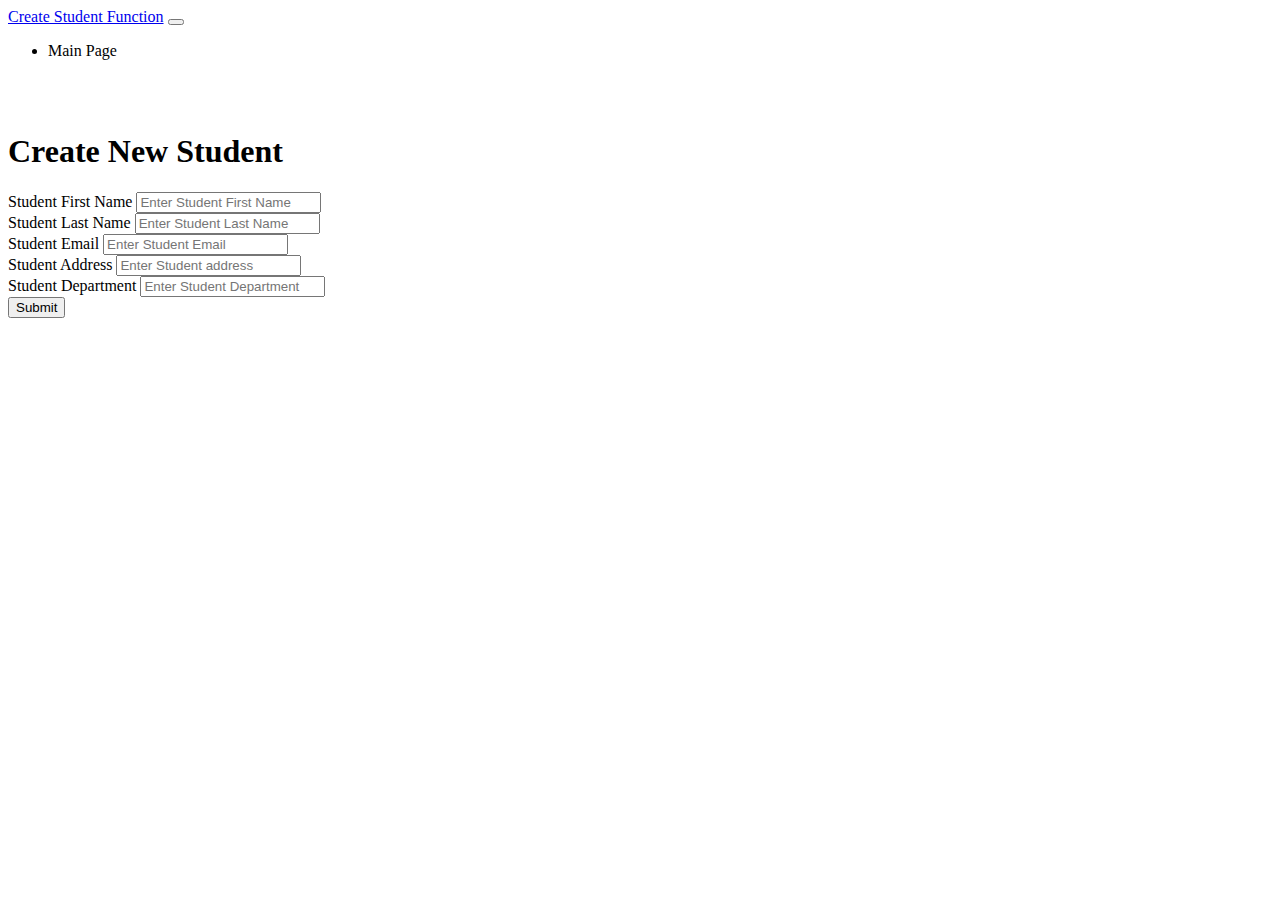
<file: Students/target/classes/templates/create_stud.html>
<!DOCTYPE html>
<html xmlns:th="http://www.thymeleaf.org">
<head>
    <meta charset="ISO-8859-1">
    <title>Employee Management System</title>
<!--    <link rel="stylesheet"-->
<!--          href="https://maxcdn.bootstrapcdn.com/bootstrap/4.0.0/css/bootstrap.min.css"-->
<!--          integrity="sha384-Gn5384xqQ1aoWXA+058RXPxPg6fy4IWvTNh0E263XmFcJlSAwiGgFAW/dAiS6JXm"-->
<!--          crossorigin="anonymous">-->
</head>
<body>
<nav class="navbar navbar-expand-md bg-dark navbar-dark">
    <a class="navbar-brand" href="#">Create Student Function</a>

    <button class="navbar-toggler" type="button" data-toggle="collapse" data-target="#collapsibleNavbar">
        <span class="navbar-toggler-icon"></span>
    </button>

    <div class="collapse navbar-collapse" id="collapsibleNavbar">
        <ul class="navbar-nav">
            <li class="nav-item">
                <a class="nav-link" th:href="@{http://localhost:8080/}">Main Page</a>

            </li>
        </ul>
    </div>
</nav>
<br>
<br>
    <div class = "row">
        <div class ="col-lg-6 col-md-6 col-sm-6 container justify-content-center card">
            <h1 class = "text-center"> Create New Student </h1>
            <div class = "card-body">
                <form th:action="@{http://localhost:8080}" th:object = "${student}" method="POST">
                    <div class ="form-group">
                        <label> Student First Name </label>
                        <input
                                type = "text"
                                name = "firstName"
                                th:field = "*{firstName}"
                                class = "form-control"
                                placeholder="Enter Student First Name"
                        />
                    </div>

                    <div class ="form-group">
                        <label> Student Last Name </label>
                        <input
                                type = "text"
                                name = "lastName"
                                th:field = "*{lastName}"
                                class = "form-control"
                                placeholder="Enter Student Last Name"
                        />
                    </div>

                    <div class ="form-group">
                        <label> Student Email </label>
                        <input
                                type = "text"
                                name = "email"
                                th:field = "*{email}"
                                class = "form-control"
                                placeholder="Enter Student Email"
                        />
                    </div>

                    <div class ="form-group">
                        <label> Student Address </label>
                        <input
                                type = "text"
                                name = "address"
                                th:field = "*{address}"
                                class = "form-control"
                                placeholder="Enter Student address"
                        />
                    </div>

                    <div class ="form-group">
                        <label> Student Department </label>
                        <input
                                type = "text"
                                name = "department"
                                th:field = "*{department}"
                                class = "form-control"
                                placeholder="Enter Student Department"
                        />
                    </div>


                    <div class = "box-footer">
                        <button type="submit" class = "btn btn-primary">
                            Submit
                        </button>
                    </div>
                </form>

            </div>
        </div>
    </div>
</div>
</body>
</html>
</file>
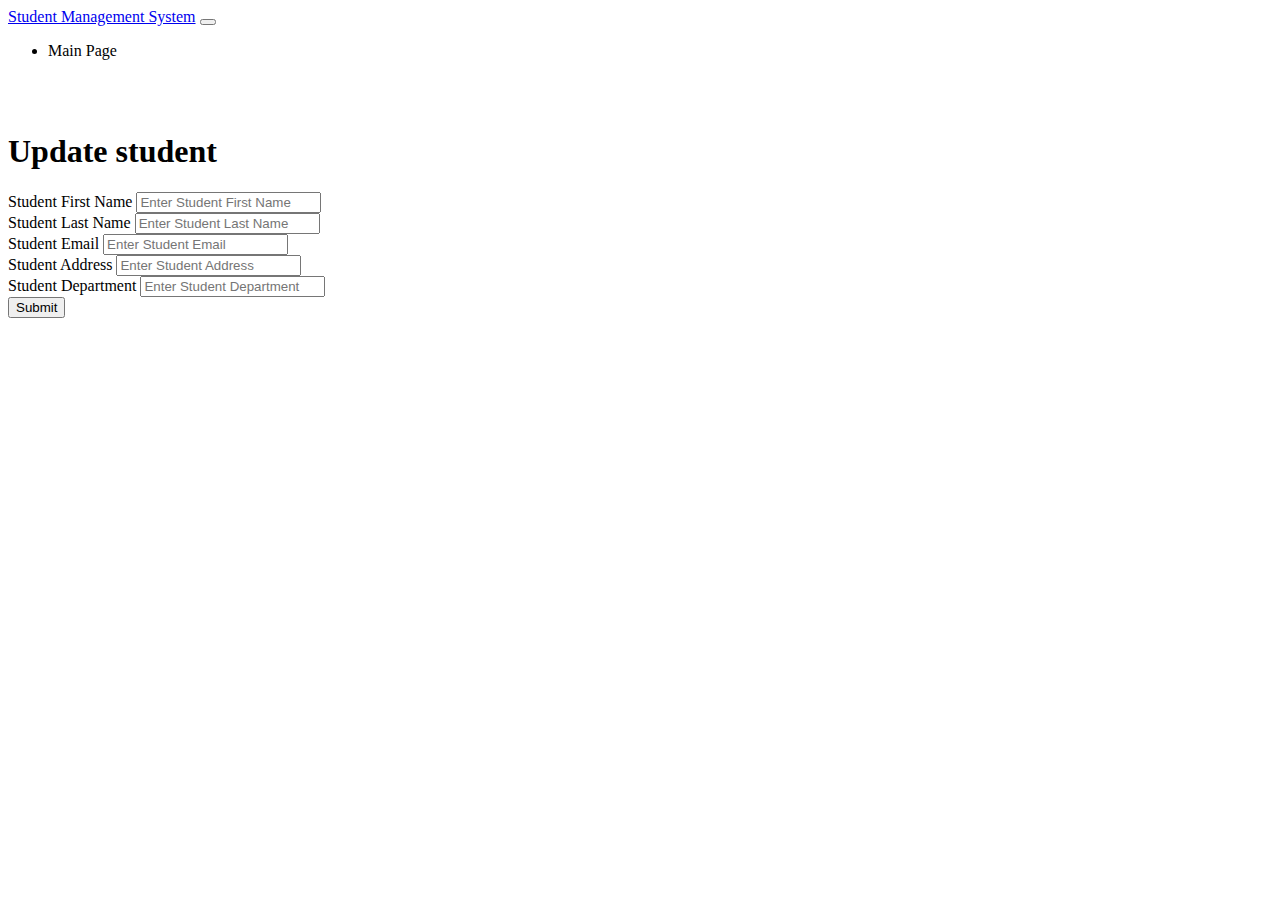
<file: Students/target/classes/templates/edit_stud.html>
<!DOCTYPE html>
<html xmlns:th="http://www.thymeleaf.org">
<head>
    <meta charset="ISO-8859-1">
    <title>Employee Management System</title>
<!--    <link rel="stylesheet"-->
<!--          href="https://maxcdn.bootstrapcdn.com/bootstrap/4.0.0/css/bootstrap.min.css"-->
<!--          integrity="sha384-Gn5384xqQ1aoWXA+058RXPxPg6fy4IWvTNh0E263XmFcJlSAwiGgFAW/dAiS6JXm"-->
<!--          crossorigin="anonymous">-->
<!--</head>-->
<body>
<nav class="navbar navbar-expand-md bg-dark navbar-dark">
    <a class="navbar-brand" href="#">Student Management System</a>

    <button class="navbar-toggler" type="button" data-toggle="collapse" data-target="#collapsibleNavbar">
        <span class="navbar-toggler-icon"></span>
    </button>

    <div class="collapse navbar-collapse" id="collapsibleNavbar">
        <ul class="navbar-nav">
            <li class="nav-item">
                <a class="nav-link" th:href="@{http://localhost:8080/}">Main Page</a>
            </li>
        </ul>
    </div>
</nav>
<br>
<br>
<div class = "container">
    <div class = "row">
        <div class ="col-lg-6 col-md-6 col-sm-6 container justify-content-center card">
            <h1 class = "text-center"> Update student </h1>
            <div class = "card-body">
                <form th:action="@{http://localhost:8080/{id} (id=${student.id})}" th:object = "${student}" method="POST">
                    <div class ="form-group">
                        <label> Student First Name </label>
                        <input
                                type = "text"
                                name = "firstName"
                                th:field = "*{firstName}"
                                class = "form-control"
                                placeholder="Enter Student First Name"
                        />
                    </div>

                    <div class ="form-group">
                        <label> Student Last Name </label>
                        <input
                                type = "text"
                                name = "lastName"
                                th:field = "*{lastName}"
                                class = "form-control"
                                placeholder="Enter Student Last Name"
                        />
                    </div>

                    <div class ="form-group">
                        <label> Student Email </label>
                        <input
                                type = "text"
                                name = "email"
                                th:field = "*{email}"
                                class = "form-control"
                                placeholder="Enter Student Email"
                        />
                    </div>

                    <div class ="form-group">
                        <label> Student Address </label>
                        <input
                                type = "text"
                                name = "address"
                                th:field = "*{address}"
                                class = "form-control"
                                placeholder="Enter Student Address"
                        />
                    </div>


                    <div class ="form-group">
                        <label> Student Department </label>
                        <input
                                type = "text"
                                name = "department"
                                th:field = "*{department}"
                                class = "form-control"
                                placeholder="Enter Student Department"
                        />
                    </div>

                    <div class = "box-footer">
                        <button type="submit" class = "btn btn-primary">
                            Submit
                        </button>
                    </div>
                </form>
            </div>
        </div>
    </div>
</div>
</body>
</html>
</file>
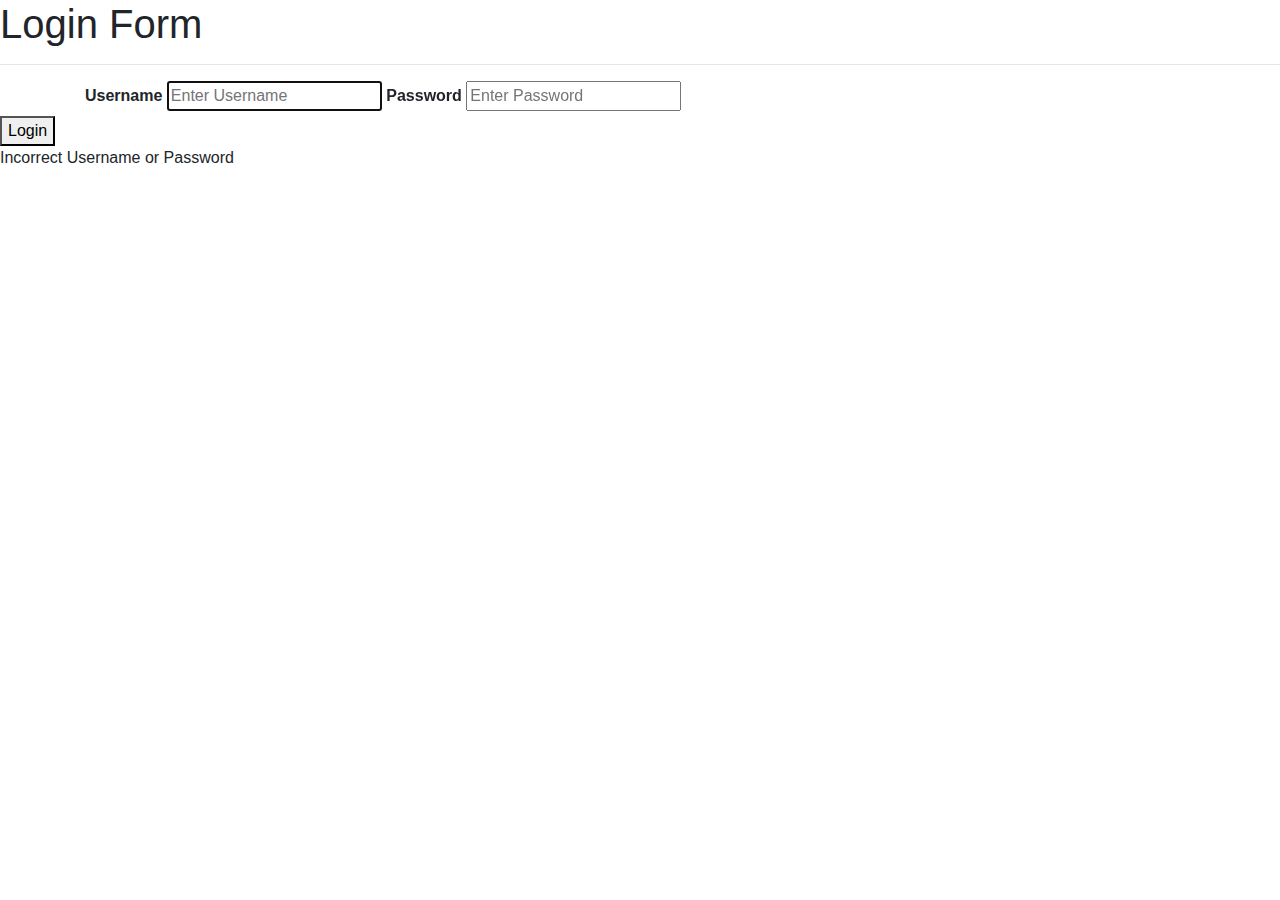
<file: Students/target/classes/templates/login.html>
<!DOCTYPE html>
<html lang="en" xmlns:th="http://www.thymeleaf.org">
<head>
  <meta charset="UTF-8">
  <title>Login</title>
  <link rel="stylesheet"
        href="https://maxcdn.bootstrapcdn.com/bootstrap/4.0.0/css/bootstrap.min.css"
        integrity="sha384-Gn5384xqQ1aoWXA+058RXPxPg6fy4IWvTNh0E263XmFcJlSAwiGgFAW/dAiS6JXm"
        crossorigin="anonymous">
  <link rel="stylesheet" th:href="@{/css/login.css}">

</head>
<body>


<form action="/login" method="post">
  <h1>Login Form</h1>
  <div class="formcontainer">
    <hr/>
    <div class="container">
      <input type="hidden" th:name="${_csrf.parameterName}" th:value="${_csrf.token}">
      <label for="username"><strong>Username</strong></label>
      <input type="text" placeholder="Enter Username" name="username" id="username" required autofocus>
      <label for="password"><strong>Password</strong></label>
      <input type="password" placeholder="Enter Password" id="password" name="password" required>
    </div>
    <button type="submit">Login</button>
  </div>
  <div th:if="${param.error}">Incorrect Username or Password</div>
</form>


</body>
</html>
</file>
